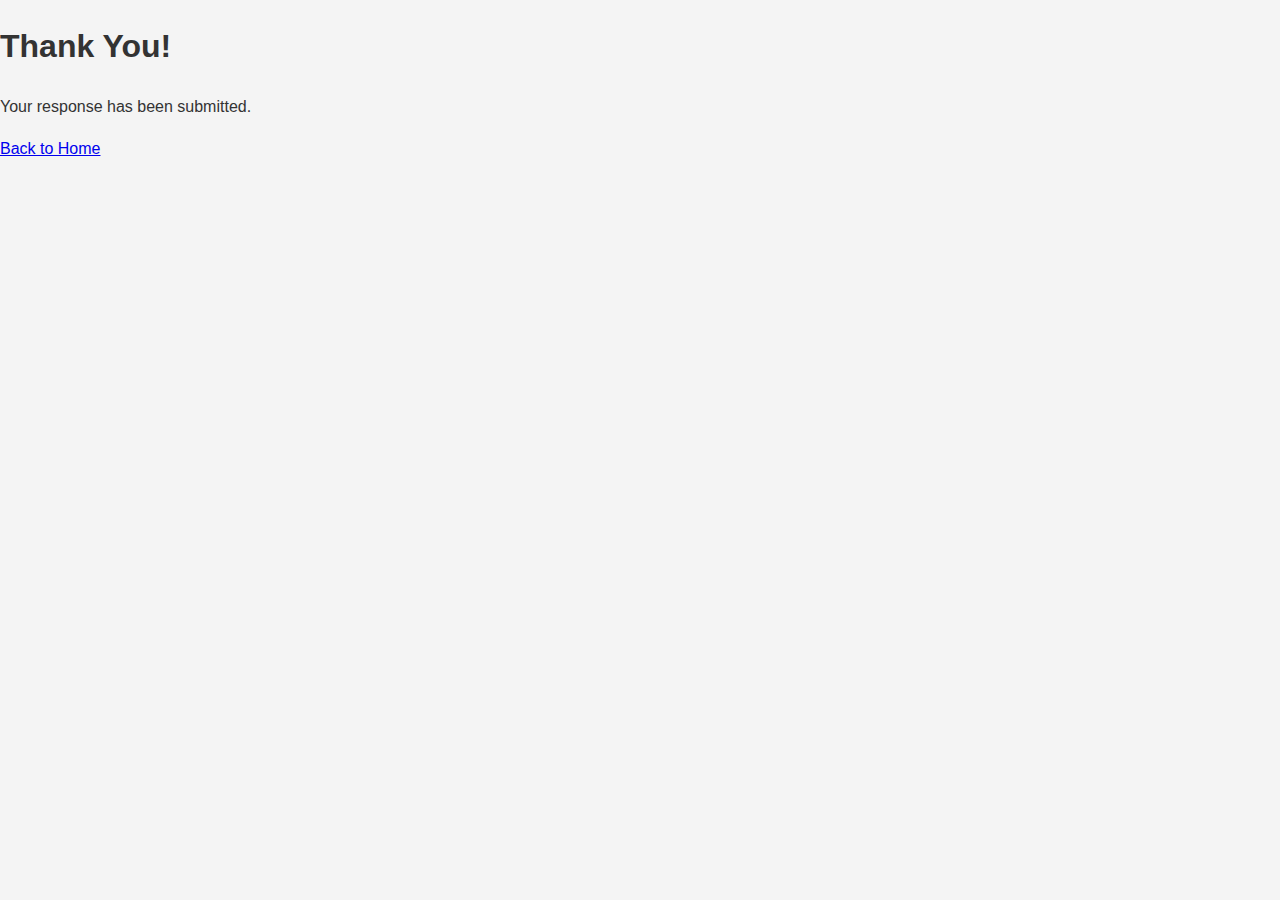
<file: thankyou.html>
<!DOCTYPE html>
<html lang="en">
<head>
    <meta charset="UTF-8">
    <meta name="viewport" content="width=device-width, initial-scale=1.0">
    <meta name="description" content="Thank you page for form submission">
    <title>Thank You</title>
    <link rel="stylesheet" href="style.css">
</head>
<body>
    <header>
        <h1>Thank You!</h1>
        <p>Your response has been submitted.</p>
        <a href="index.html" class="cta">Back to Home</a>
    </header>

    
</body>
</html>
</file>
<file: style.css>
/* General Styles */
body {
    font-family: 'Open Sans', sans-serif;
    margin: 0;
    padding: 0;
    line-height: 1.6;
    background-color: #f4f4f4;
    color: #333;
}

.container {
    width: 80%;
    margin: auto;
    overflow: hidden;
}

/* Hero Section */
.hero {
    background: url('hero-image.jpg') no-repeat center center/cover;
    height: 100vh;
    display: flex;
    justify-content: center;
    align-items: center;
    color: #fff;
    text-align: center;
    position: relative;
}

.hero::after {
    content: '';
    position: absolute;
    top: 0;
    left: 0;
    width: 100%;
    height: 100%;
    background: rgba(0, 0, 0, 0.6);
    z-index: 1;
}

.hero .container {
    position: relative;
    z-index: 2;
}

.hero h1 {
    font-family: 'Poppins', sans-serif;
    font-size: 3rem;
    margin: 0;
}

.hero p {
    font-size: 1.5rem;
}

.hero .cta {
    display: inline-block;
    color: #fff;
    background: #ff9900;
    padding: 15px 30px;
    text-decoration: none;
    border-radius: 5px;
    font-weight: bold;
    transition: background 0.3s ease-in-out;
}

.hero .cta:hover {
    background: #e68a00;
}

/* Content Styles */
.content {
    padding: 40px 20px;
    background: #fff;
    margin-top: -50px;
    border-radius: 10px;
    box-shadow: 0 0 20px rgba(0, 0, 0, 0.1);
    position: relative;
    z-index: 2;
}

.content h3 {
    margin-top: 0;
    font-family: 'Poppins', sans-serif;
    font-size: 2rem;
}

.content h4 {
    margin-top: 30px;
    font-size: 1.5rem;
    font-family: 'Poppins', sans-serif;
}

.internships-table {
    display: flex;
    justify-content: space-between;
    flex-wrap: wrap;
}

.internships-table .column {
    flex: 1;
    min-width: 200px;
    margin: 10px;
}

.internships-table p {
    background: #f4f4f4;
    padding: 10px;
    border-radius: 5px;
    margin: 5px 0;
    font-size: 1rem;
}

.content-img {
    width: 100%;
    height: auto;
    margin: 20px 0;
    border-radius: 10px;
    box-shadow: 0 0 10px rgba(0, 0, 0, 0.1);
}

/* Form Styles */
#contact {
    background: #e9ecef;
    padding: 60px 0;
}

#contact .container {
    background: #fff;
    padding: 40px;
    border-radius: 10px;
    box-shadow: 0 0 20px rgba(0, 0, 0, 0.1);
}

#contact h2 {
    margin-top: 0;
    font-family: 'Poppins', sans-serif;
    font-size: 2rem;
    text-align: center;
}

#contact form {
    display: flex;
    flex-direction: column;
}

#contact label {
    margin: 20px 0 10px;
    font-weight: bold;
}

#contact input,
#contact textarea {
    padding: 15px;
    margin-bottom: 20px;
    border: 1px solid #ccc;
    border-radius: 5px;
    font-size: 1rem;
}

#contact button {
    padding: 15px;
    border: none;
    background: #333;
    color: #fff;
    border-radius: 5px;
    cursor: pointer;
    font-size: 1rem;
    transition: background 0.3s ease-in-out;
}

#contact button:hover {
    background: #555;
}

/* Footer Styles */
footer {
    background: #333;
    color: #fff;
    text-align: center;
    padding: 20px 0;
}

footer p {
    margin: 0;
    font-size: 1rem;
}

/* Responsive Styles */
@media (max-width: 768px) {
    .container {
        width: 90%;
    }

    .hero h1 {
        font-size: 2.5rem;
    }

    .hero p {
        font-size: 1.2rem;
    }

    .content {
        margin-top: -30px;
    }

    .content h3 {
        font-size: 1.75rem;
    }

    .content h4 {
        font-size: 1.25rem;
    }
}
</file>
